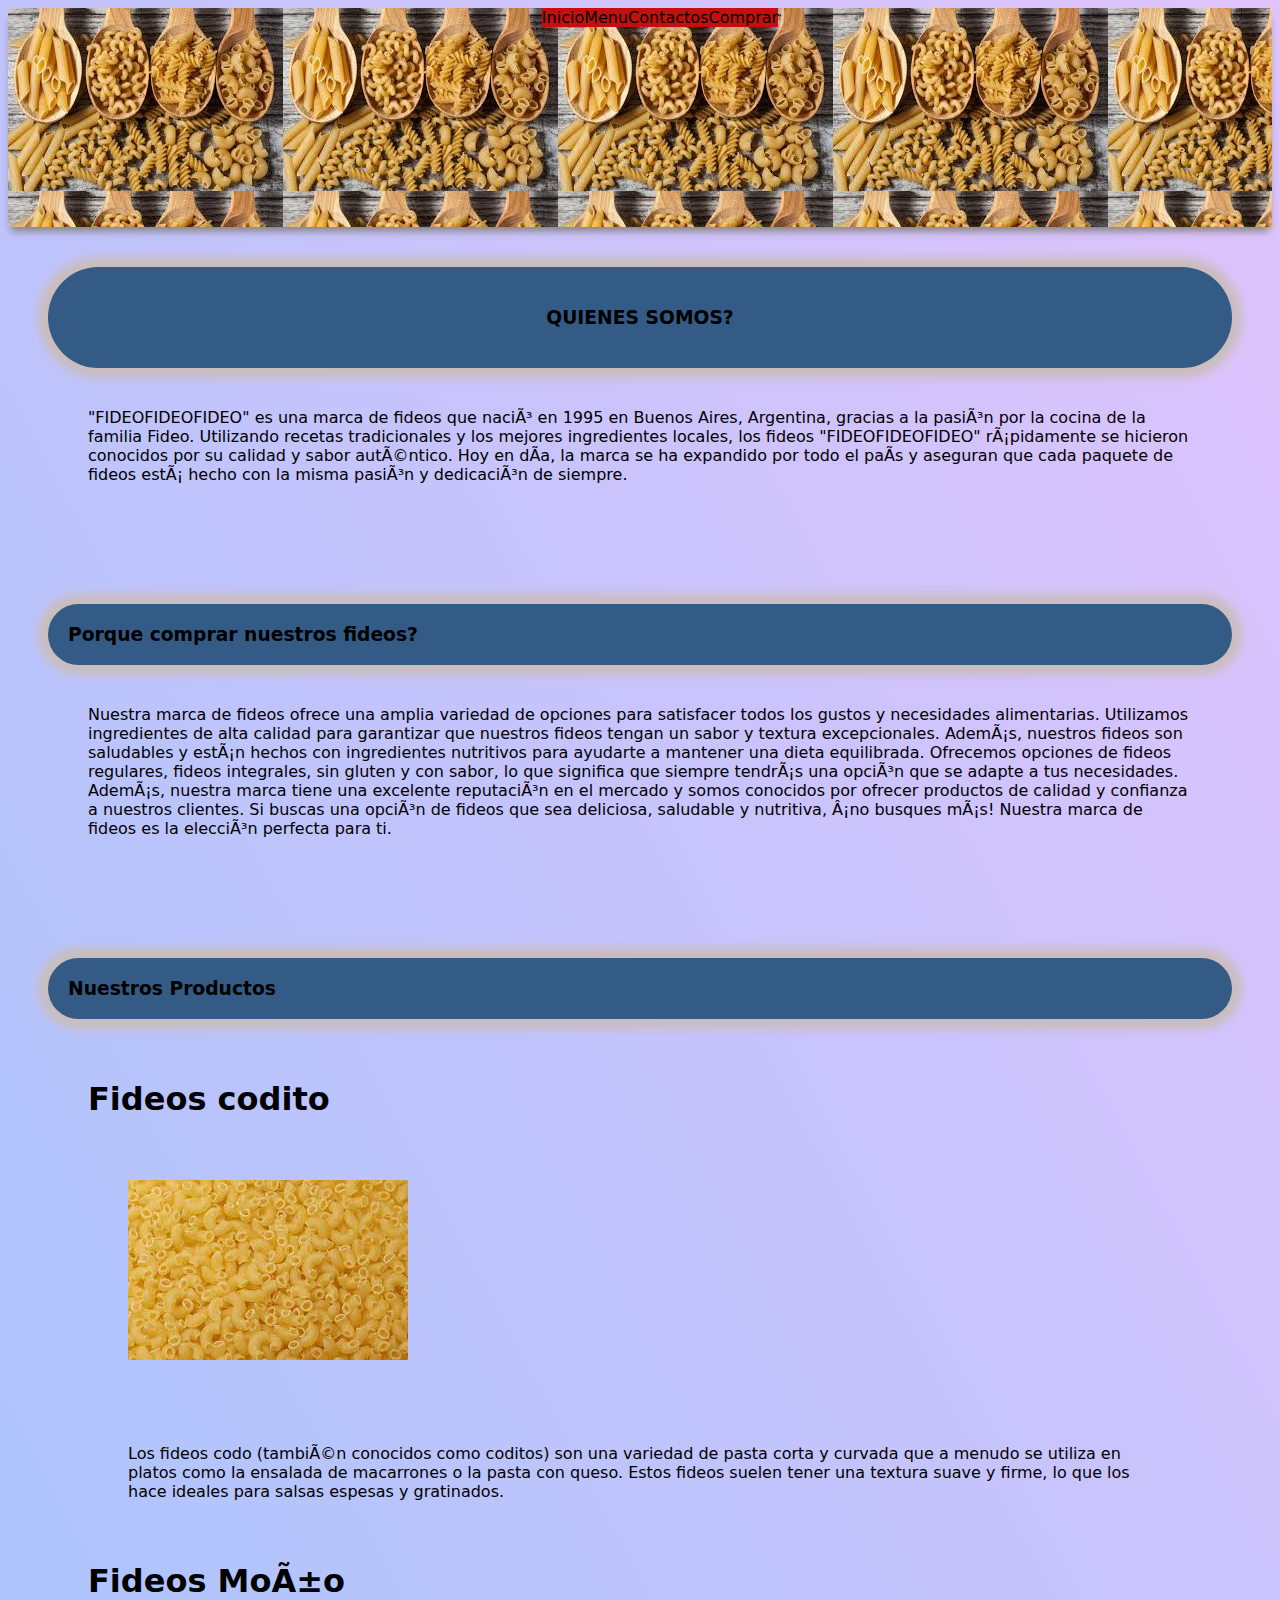
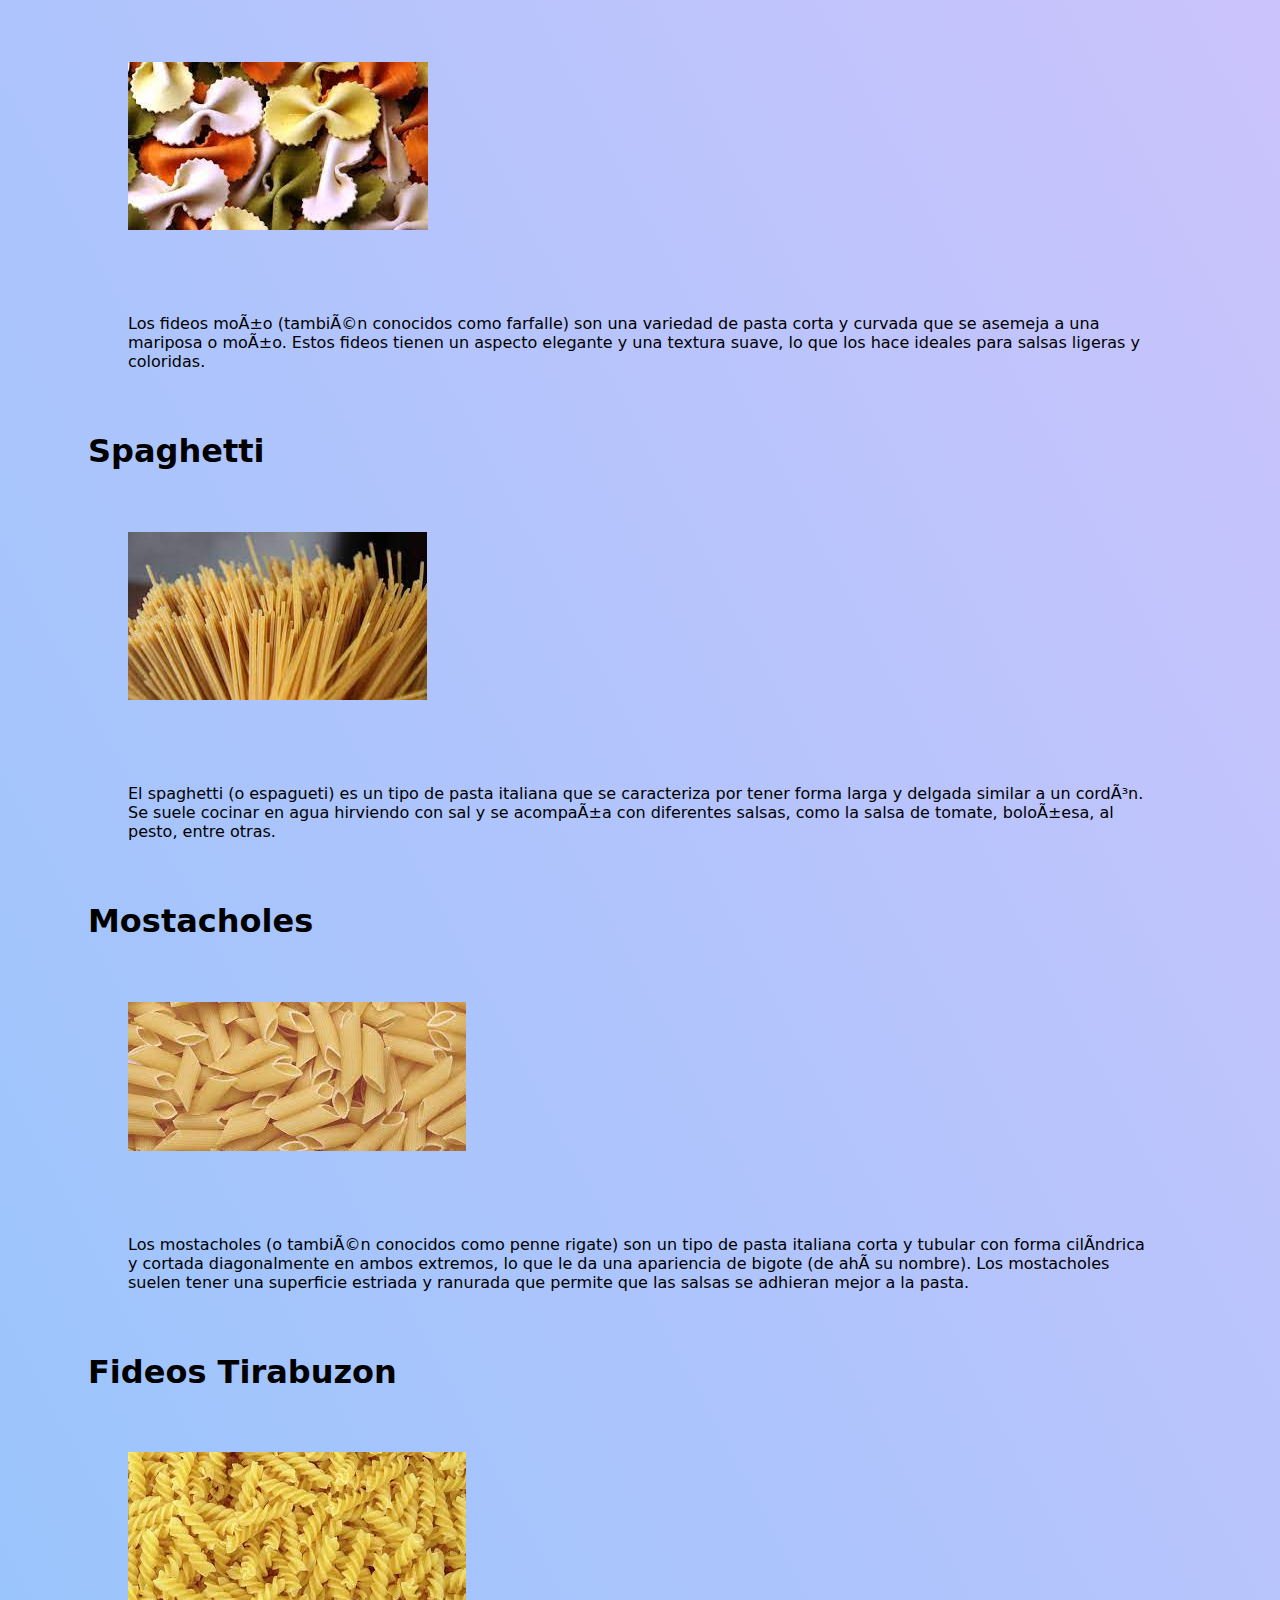
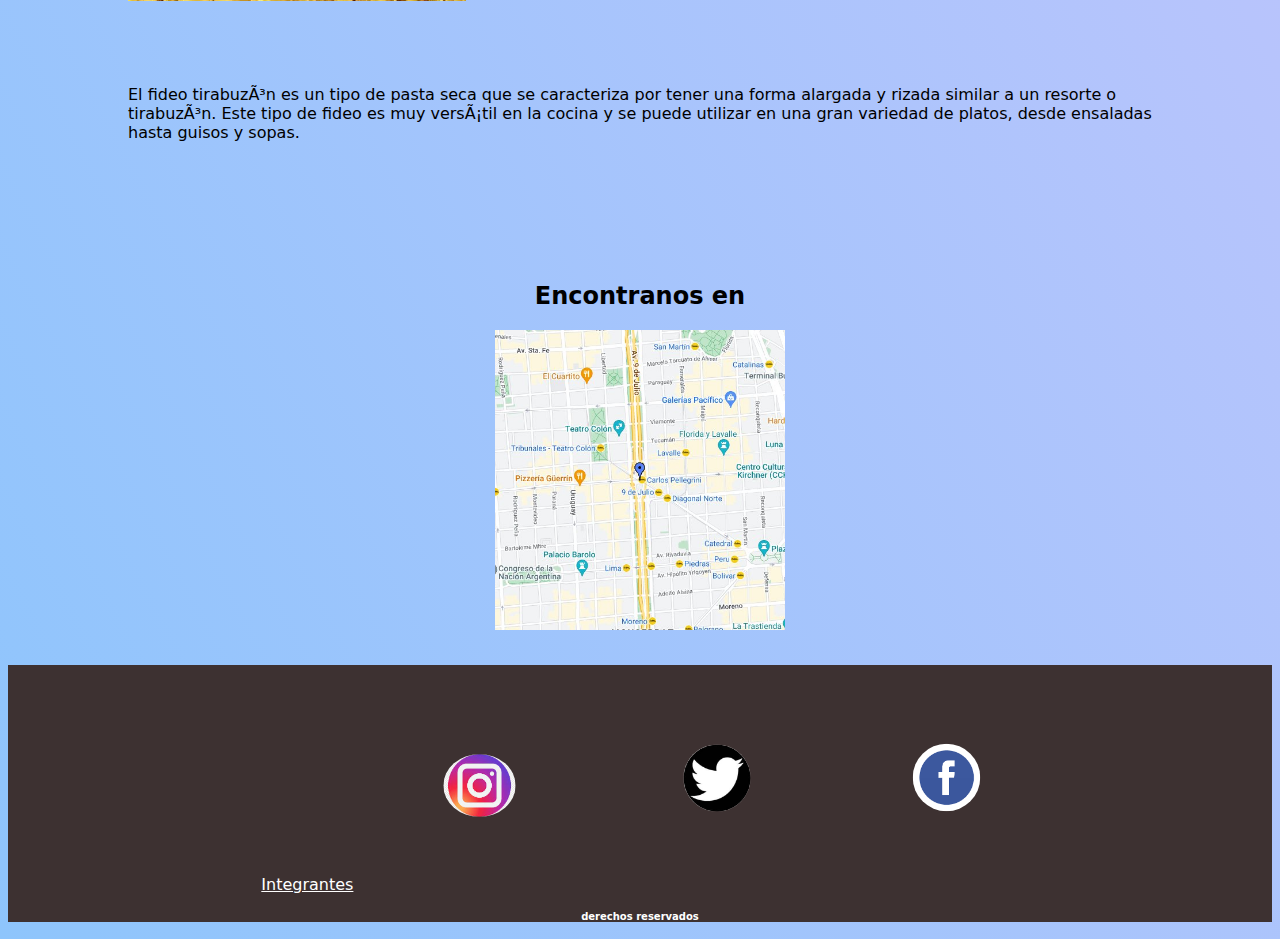
<file: TP/Index.html>
<!DOCTYPE html>
<html lang="en">

<head>
    <meta charset="UTF=8">
    <meta http-equiv="X-UA-Compatible" content="IE-edge">
    <meta name="viewport" content="width-device-width,initial-scale=1.0">
    <title> web </title>
    <link rel="stylesheet" href="./css/style.css">
    <link href="https://cdn.jsdelivr.net/npm/bootstrap@5.1.3/dist/css/bootstrap.min.css" rel="stylesheet"
        integrity="sha384-1BmE4kWBq78iYhFldvKuhfTAU6auU8tT94WrHftjDbrCEXSU1oBoqyl2QvZ6jIW3" crossorigin="anonymous">
    <script src="https://ajax.googleapis.com/ajax/libs/jquery/3.6.3/jquery.min.js"></script>
    <script src="./javascript/script.js"></script>
</head>

<body>
    <header>
        <nav class="navbar navbar-expand-lg navbar-light bg-light fixed-top">
            <div class="collapse navbar-collapse" id="navbarSupportedContent">
                <ul class="navbar-nav mr-auto">
                    <li class="nav-item">
                        <a class="nav-link" href="Index.html">Inicio </a>
                    </li>
                    <li class="nav-item">
                        <a class="nav-link" onclick="bajarMenu()">Menu</a>
                    </li>
                    <li class="nav-item">
                        <a class="nav-link" onclick="bajar()">Contactos</a>
                    </li>
                    <li class="nav-item">
                        <a class="nav-link" href="Compras.html">Comprar</a>
                    </li>
                </ul>
            </div>
        </nav>

    </header>
    <div id="containerGeneral" class="container-fluids">
        <div class="row container_element">
            <h3 id="title_1" class="col-12">QUIENES SOMOS?</h3>
            <p id="p_1" class="col-md">"FIDEOFIDEOFIDEO" es una marca de fideos que nació en 1995 en Buenos Aires,
                Argentina, gracias a la pasión por la cocina de la familia Fideo. Utilizando recetas tradicionales y los
                mejores ingredientes locales, los fideos "FIDEOFIDEOFIDEO" rápidamente se hicieron conocidos por su
                calidad y sabor auténtico. Hoy en día, la marca se ha expandido por todo el país y aseguran que cada
                paquete de fideos está hecho con la misma pasión y dedicación de siempre.</p>
        </div>
    </div>
    <div id="containerGeneral" class="container-fluids">
        <div class="row container_element">
            <h3 id="title_2" class="col-12">Porque comprar nuestros fideos?</h3>
            <p id="p_2" class="col-md">Nuestra marca de fideos ofrece una amplia variedad de opciones para satisfacer
                todos los gustos y necesidades alimentarias. Utilizamos ingredientes de alta calidad para garantizar que
                nuestros fideos tengan un sabor y textura excepcionales. Además, nuestros fideos son saludables y están
                hechos con ingredientes nutritivos para ayudarte a mantener una dieta equilibrada. Ofrecemos opciones de
                fideos regulares, fideos integrales, sin gluten y con sabor, lo que significa que siempre tendrás una
                opción que se adapte a tus necesidades. Además, nuestra marca tiene una excelente reputación en el
                mercado y somos conocidos por ofrecer productos de calidad y confianza a nuestros clientes. Si buscas
                una opción de fideos que sea deliciosa, saludable y nutritiva, ¡no busques más! Nuestra marca de fideos
                es la elección perfecta para ti.</p>
        </div>
    </div>
    <div id="containerGeneral" class="container-fluids">
        <div class="row container_element">
            <h3 id="title_3" class="col-12">Nuestros Productos</h3>
            <div class="container-sm border">
                <section id="menu1">
                    <div id="containerGeneral" class="container-fluids">
                        <h1>Fideos codito</h1>
                        <div class="row container_element">
                            <img src="./Image/fideos0.jpg" alt="Imagen 1" id="divImg_1" class="col">
                            <p id="p_2" class="col">Los fideos codo (también conocidos como coditos) son una variedad
                                de pasta corta y curvada que a menudo se utiliza en platos como la ensalada de
                                macarrones
                                o la pasta con queso. Estos fideos suelen tener una textura suave y firme, lo que los
                                hace
                                ideales para salsas espesas y gratinados.</p>

                        </div>
                        <h1>Fideos Moño</h1>
                        <div class="row container_element">
                            <img src="./Image/fideos1.jpg" alt="Imagen 1" id="divImg_1" class="col">
                            <p id="p_2" class="col">Los fideos moño (también conocidos como farfalle) son una variedad
                                de pasta
                                corta y curvada que se asemeja a una mariposa o moño. Estos fideos tienen un aspecto
                                elegante
                                y una textura suave, lo que los hace ideales para salsas ligeras y coloridas.</p>
                        </div>
                        <h1>Spaghetti</h1>
                        <div class="row container_element">
                            <img src="./Image/fideos2.jpg" alt="Imagen 1" id="divImg_1" class="col">
                            <p id="p_2" class="col">El spaghetti (o espagueti) es un tipo de pasta italiana que
                                se caracteriza por tener forma larga y delgada similar a un cordón. Se suele
                                cocinar en agua hirviendo con sal y se acompaña con diferentes salsas, como
                                la salsa de tomate, boloñesa, al pesto, entre otras.</p>
                        </div>
                        <h1>Mostacholes</h1>
                        <div class="row container_element">
                            <img src="./Image/fideos3.jpg" alt="Imagen 1" id="divImg_1" class="col">
                            <p id="p_2" class="col">Los mostacholes (o también conocidos como penne rigate) son un tipo
                                de pasta italiana corta y tubular con forma cilíndrica y cortada diagonalmente en ambos
                                extremos, lo que le da una apariencia de bigote (de ahí su nombre). Los mostacholes
                                suelen
                                tener una superficie estriada y ranurada que permite que las salsas se adhieran mejor a
                                la pasta.</p>
                        </div>
                        <h1>Fideos Tirabuzon</h1>
                        <div class="row container_element">
                            <img src="./Image/fideos4.jpg" alt="Imagen 1" id="divImg_1" class="col">
                            <p id="p_2" class="col">El fideo tirabuzón es un tipo de pasta seca que se caracteriza por
                                tener una forma alargada y rizada similar a un resorte o tirabuzón. Este tipo de fideo
                                es muy versátil en la cocina y se puede utilizar en una gran variedad de platos, desde
                                ensaladas hasta guisos y sopas.</p>
                        </div>
                    </div>
                </section>
            </div>
        </div>
    </div>
    <section id="ubicacion">
        <h2>Encontranos en</h2>
        <img src="./Image/lugar.jpg" id="divImg_2">
    </section>
    <footer>
        <ul>
            <div id="redes">
                <a href="Integrantes.html" class="integrante">Integrantes</a>
                <img src="./Image/instagram.jpg" alt="instagram" class="redondear">
                <img src="./Image/twitter.jpg" alt="twitter" class="redondear">
                <img src="./Image/facebook.png" alt="facebook" class="redondear">
            </div>
        </ul>
        <h5>derechos reservados</h5>
        <link href="https://cdn.jsdelivr.net/npm/bootstrap@5.1.3/dist/css/bootstrap.min.css" rel="stylesheet"
            integrity="sha384-1BmE4kWBq78iYhFldvKuhfTAU6auU8tT94WrHftjDbrCEXSU1oBoqyl2QvZ6jIW3" crossorigin="anonymous">
    </footer>
</body>
</file>
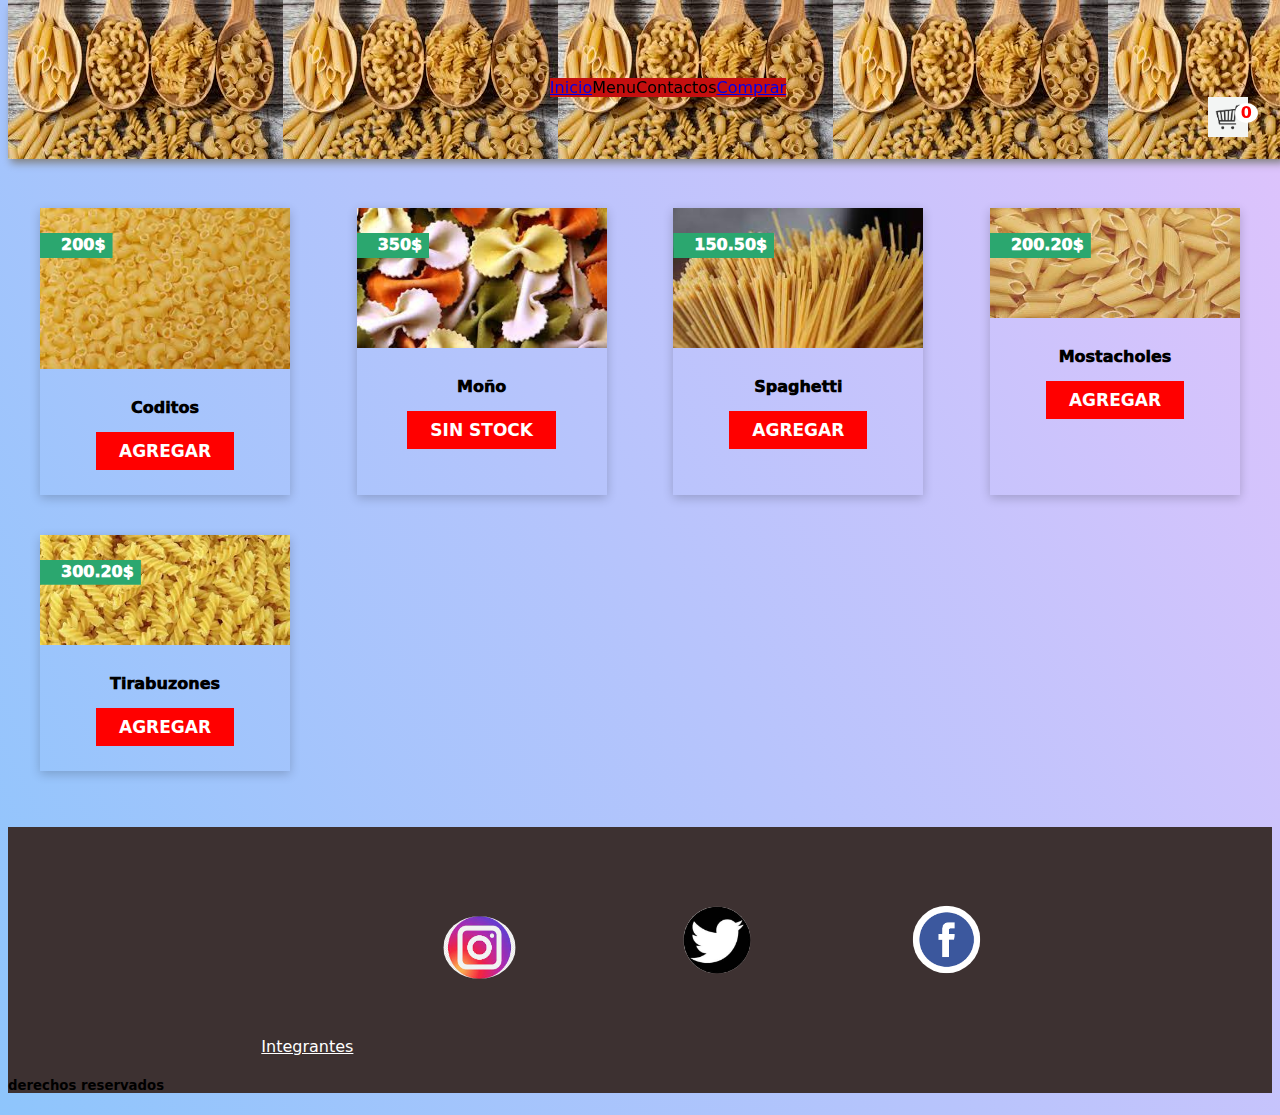
<file: TP/Compras.html>
<!DOCTYPE html>
<html lang="en">
<head>
    <meta charset="UTF-8">
    <meta http-equiv="X-UA-Compatible" content="IE=edge">
    <meta name="viewport" content="width-device-width,initial-scale=1.0">
    <title>Compras</title>
    <link rel="stylesheet" href="./css/Compras.css">
    <link href="https://cdn.jsdelivr.net/npm/bootstrap@5.1.3/dist/css/bootstrap.min.css" rel="stylesheet"
        integrity="sha384-1BmE4kWBq78iYhFldvKuhfTAU6auU8tT94WrHftjDbrCEXSU1oBoqyl2QvZ6jIW3" crossorigin="anonymous">
    <script src="https://ajax.googleapis.com/ajax/libs/jquery/3.6.3/jquery.min.js"></script>
</head>
<body>
    <header>
        <nav class="navbar navbar-expand-lg navbar-light bg-light fixed-top">
            <div class="collapse navbar-collapse" id="navbarSupportedContent">
              <ul class="navbar-nav mr-auto">
                <li class="nav-item active">
                  <a class="nav-link" href="Index.html">Inicio </a>
                </li>
                <li class="nav-item">
                  <a class="nav-link" onclick="irASeccion()">Menu</a>
                </li>
                <li class="nav-item">
                  <a class="nav-link" onclick="bajar()">Contactos</a>
                </li>
                <li class="nav-item">
                  <a class="nav-link" href="Compras.html">Comprar</a>
                </li>
              </ul>
            </div>
          </nav>
        <div class="header-section container">
            <h3></h3>
            <div>
                <img onclick="mostrarCarrito(this)" class="cart" src="./Image/carrito.png" alt="">
                <p class="count-product">0</p>
            </div>
            
            <div class="cart-products" id="products-id">
                <p class="close-btn" onclick="closeBtn()">X</p>
                <h3>Mi carrito</h3>
                <div class="card-items">
                </div>
                <h2>Total: $<strong class="price-total">0</strong></h2>
                <button onclick="comprar()">comprar</button>
            </div>
        </div>
    </header>
    <section class="container">
        <div class="products">
            <!-- cada carts es un producto distinto-->
            <div class="carts">
                <div>
                    <img src="./Image/fideos0.jpg" alt="">
                    <p><span>200</span>$</p>
                </div>
                <p class="title">Coditos</p>
                <a href="" data-id="1" class="btn-add-cart">Agregar</a>
            </div>
            <div class="carts">
                <div>
                    <img src="./Image/fideos1.jpg" alt="">
                    <p><span>350</span>$</p>
                </div>
                <p class="title">Moño</p>
                <a>sin stock</a>
            </div>
            <div class="carts">
                <div>
                    <img src="./Image/fideos2.jpg" alt="">
                    <p><span>150.50</span>$</p>
                </div>
                <p class="title"> Spaghetti</p>
                <a href="" data-id="3" class="btn-add-cart">Agregar</a>
            </div>
            <div class="carts">
                <div>
                    <img src="./Image/fideos3.jpg" alt="">
                    <p><span>200.20</span>$</p>
                </div>
                <p class="title">Mostacholes</p>
                <a href="" data-id="4" class="btn-add-cart">Agregar</a>
            </div>
            <div class="carts">
                <div>
                    <img src="./Image/fideos4.jpg" alt="">
                    <p><span>300.20</span>$</p>
                </div>
                <p class="title">Tirabuzones</p>
                <a href="" data-id="5" class="btn-add-cart">Agregar</a>
            </div>
        </div>
    </section>

    <footer>
        <ul>
            <div id="redes">
                <a href="Integrantes.html" class="integrante">Integrantes</a>
                <img src="./Image/instagram.jpg" alt="instagram" class="redondear">
                <img src="./Image/twitter.jpg" alt="twitter" class="redondear">
                <img src="./Image/facebook.png" alt="facebook" class="redondear">
            </div>
        </ul>
        <h5>derechos reservados</h5>
        <link href="https://cdn.jsdelivr.net/npm/bootstrap@5.1.3/dist/css/bootstrap.min.css" rel="stylesheet"
            integrity="sha384-1BmE4kWBq78iYhFldvKuhfTAU6auU8tT94WrHftjDbrCEXSU1oBoqyl2QvZ6jIW3" crossorigin="anonymous">
    </footer>
<!-- crear carrito visible-->
    <script>
        
        function mostrarCarrito(x){
            document.getElementById("products-id").style.display = "block";
        }
        function closeBtn(){
             document.getElementById("products-id").style.display = "none";
        }

    </script>
    <script src="./javascript/Compras.js" ></script>
</body>
</html>
</file>
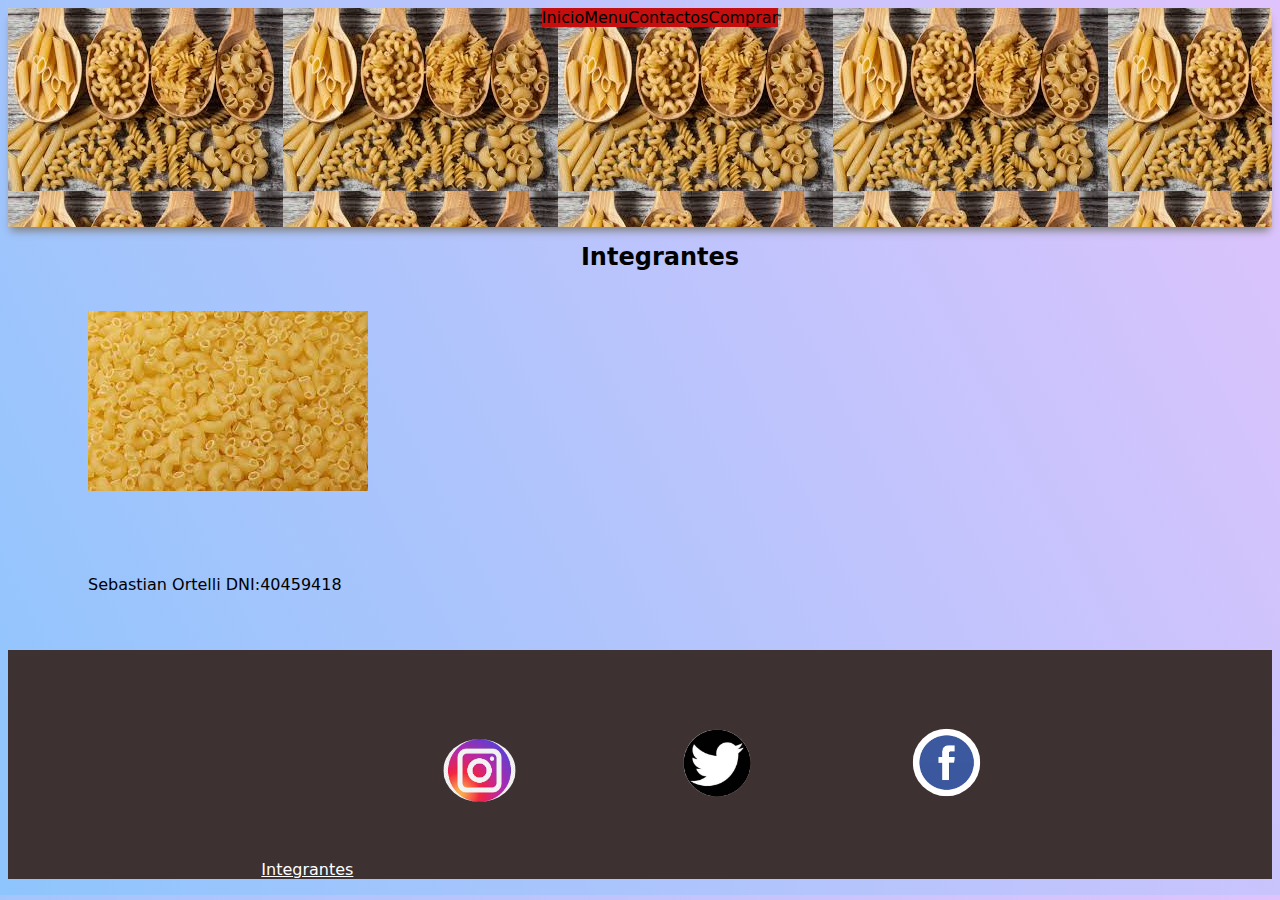
<file: TP/Integrantes.html>
<!DOCTYPE html>
<html lang="en">
    <head>
        <meta charset="UTF=8">
        <meta http-equiv="X-UA-Compatible" content="IE-edge">
        <meta name="viewport" content="width-device-width,initial-scale=1.0">
        <title> web </title>
        <meta name="viewport" content="width=device-width, initial-scale=1">
        <link rel="stylesheet" href="./css/style.css">
        <link href="https://cdn.jsdelivr.net/npm/bootstrap@5.1.3/dist/css/bootstrap.min.css" rel="stylesheet" integrity="sha384-1BmE4kWBq78iYhFldvKuhfTAU6auU8tT94WrHftjDbrCEXSU1oBoqyl2QvZ6jIW3" crossorigin="anonymous">
        <script src="https://ajax.googleapis.com/ajax/libs/jquery/3.6.3/jquery.min.js"></script>
        <script src="./javascript/script.js"></script>
    </head>
<body>
    <header>
               <nav class="navbar navbar-expand-lg navbar-light bg-light fixed-top">
            <div class="collapse navbar-collapse" id="navbarSupportedContent">
              <ul class="navbar-nav mr-auto">
                <li class="nav-item active">
                  <a class="nav-link" href="Index.html">Inicio </a>
                </li>
                <li class="nav-item">
                  <a class="nav-link" onclick="irASeccion()">Menu</a>
                </li>
                <li class="nav-item">
                  <a class="nav-link" onclick="bajar()">Contactos</a>
                </li>
                <li class="nav-item">
                  <a class="nav-link" href="Compras.html">Comprar</a>
                </li>
              </ul>
            </div>
          </nav>
</header>
<menu>
    <div class="container-sm border">
            <h2 class="container border">Integrantes</h2>
              <div class="row container_element">
                <img src="./Image/fideos0.jpg" alt="Imagen I" id="divImg_3" class="col">
                <p id="p_2" class="col">Sebastian Ortelli DNI:40459418</p>
            </div>
        </div>
</menu>
<footer> 
    <ul>
        <div id="redes">
        <a href="Integrantes.html" class="integrante">Integrantes</a>
        <img src="./Image/instagram.jpg" alt="instagram"class="redondear">
        <img src="./Image/twitter.jpg" alt="twitter"class="redondear">
        <img src="./Image/facebook.png" alt="facebook"class="redondear">
    </div>
    </ul>
    
</footer>
    
</body>
</file>
<file: TP/css/style.css>
body{
    font-family: system-ui;
}
header{
    background-image: url(../Image/Tienda.jpg);
    background-size: auto;
    padding-top: 0px;
    padding-bottom: 200px;
    box-shadow: 0 7px 8px -3px grey;
    width: 100%;
    margin-top: 0px;
    z-index: 99;
}
.navbar-nav {
    margin: 0 auto;
    display: flex;
    flex-direction: row;
    justify-content: center;
    align-items: center;
    cursor: pointer;
  }
li{
    background-color: #c50f0f;
    text-align: center;
    display: flex;
    justify-content: center;
}
.container{
    max-width: 1200px;
    text-align: center;
    margin: auto;
}
a {
    color: black !important;
    text-decoration: none !important; /* Elimina el subrayado */

  }
#flip1, #flip2 {
    padding: 50px;
    text-align: center;
    background-color: #a3b66a;
    border: solid 1px #c3c3c3;
    
  }
  
  #panel {
    padding: 50px;
  }
#titulo,#titulo-foto{
    background-color: #c3c3c3;
    font-size: xx-large;
}
body{
    background-color: #8EC5FC;
    background-image: linear-gradient(62deg, #8EC5FC 0%, #E0C3FC 100%);

}
h3, h4, p, #containerGeneral{
    align-items:center;
    padding:40px;
    margin: 0px;
}
#divImg_1{
    align-items:left;
    padding:40px;
   max-width: 450px;
   max-height: 500px;
}
#divImg_2{
    padding:00px;
   max-width: 300px;
   max-height: 300px;
}
/*imagen de integrantes*/
#divImg_3{
    align-items:left;
    padding:40px;
   max-width: 300px;
   max-height: 300px;
}

#title_1, #title_2, #title_3{
    display: flex;
    justify-content: center;
    background-color: #335b86;
    border-radius: 100px;
    box-shadow: 0px 0px 10px 10px #cabdbd;

}

#title_2, #title_3{
    justify-content: start;
    padding: 20px;
}
#ubicacion{
    text-align: center;
    padding-bottom: 15px;
}
footer{
    background-color: rgb(61, 49, 49);
    padding: 0px;
}
.redondear{
    scale:30%;
    border-radius: 60%;
}
ul{
    align-items: center;
    display: flex;
    justify-content: center;
    list-style: none;
}

  
#menu1{
   display: flex;
}
.integrante{
    text-decoration: underline !important;
    color: rgb(255, 255, 255) !important;
}
h5{
    font-size: x-small;
    text-align: center;
    color: rgb(255, 255, 255);
}
</file>
<file: TP/css/Compras.css>
body{
    font-family: system-ui;
}
header{
    background-image: url(../Image/Tienda.jpg);
    background-size: auto;
    padding-top: 80px;
    padding-bottom: 18px;
    box-shadow: 0 7px 8px -3px grey;
    position: fixed;
    width: 100%;
    margin-top: -10px;
    z-index: 99;
}
.navbar-nav {
    margin: 0 auto;
    display: flex;
    flex-direction: row;
    justify-content: center;
    align-items: center;
    cursor: pointer;
  }
  li{
    background-color: #c50f0f;
    text-align: center;
    display: flex;
    justify-content: center;
}
ul{
    align-items: center;
    display: flex;
    justify-content: center;
    list-style: none;
}

  
#menu1{
   display: flex;
}
.integrante{
    text-decoration: underline !important;
    color: rgb(255, 255, 255) !important;
}


body{
    
    background-color: #8EC5FC;
    background-image: linear-gradient(62deg, #8EC5FC 0%, #E0C3FC 100%);

}
/*agregar*/
.container{
    max-width: 1200px;
    text-align: center;
    margin: auto;
}
.header-section{
    display: flex;
    justify-content: space-between;
    margin: auto;
    align-items: center;
    position: relative;
}
.header-section div{
    position: relative;
}
/*numero arriba del carrito*/
.header-section p{
    position: absolute;
    top: -10px;
    right: -10px;
    background-color: #ffffff;
    padding: 1px 6px;
    border-radius: 50%;
    color: red;
    font-weight: 700;
    font-family: system-ui;
    line-height: 18px;
}
/*tamaño*/
.logo{
    width: 164px;
    height: 84px;

}
/*tamaño*/
.cart{
    width: 40px;
    height: 40px;
}
/*lugar que ocupa ventana nueva de carrito con productos*/
.cart-products{
    position: absolute!important;
    top: -20%;
    right: -5%;
    background-color: #fff;
    padding: 0 10px;
    box-shadow: 0 3px 10px rgb(0 0 0 / 20%);
    display: none;

    min-width: 0px;
}

.cart:hover{
    margin-bottom: 0px;
    transition-duration: .5s;
}
/*lista de productos*/
.products{
    padding-top: 200px;
    display: flex;
    flex-wrap: wrap;
    justify-content: space-between;
}

.carts{
    max-width: 250px;
    box-shadow: 0 3px 10px rgb(0 0 0 / 20%);
    padding-bottom: 34px;
    margin-bottom: 40px;
}
.carts img{
    width: 100%;
}
/*letra de los fideos*/
.carts p{
    font-family: system-ui;
    font-weight: 1000;
    padding: 0 50px;
    margin-top: 25px;
    margin-bottom: 24px;
}
/*rectangulo con precio*/
.carts div p{
    position: absolute;
    top: 0;
    left: 0px;
    background-color: rgb(43, 167, 111);
    color: #fff;
    padding: 2px 7px 4px 21px;
    clip-path: polygon(0% 0%, 100% 0%, 100% 100%, 0% 100%, 0% 0%);
}
.carts div{
    position: relative;
}
.carts a{
    font-family: system-ui;
    text-decoration: none;
    background: red;
    padding: 9px 23px;
    color: #fff;
    font-size: 17px;
    text-transform: uppercase;
    font-weight: 700;
}
/*cambia el color de agregar cuando le pasas por arriba*/
.carts a:hover{
    background: #fff;
    color: red;
    border: solid 2px red;
    transition-duration: .3s;
}


.cart-products .item img{
    width: 20%;
}

.cart-products .item{
    display: flex;
    align-items: center;
    border-bottom: solid 2px rgb(0, 0, 0);
}
.cart-products .item .item-content{
    margin: 0 10px;
    width: 150px;
}
/*letra de adentro del carrito*/
.cart-products .item .item-content h5{
    margin: 0;
    font-size: 13px;
    font-weight: 400;
    font-family: system-ui;
}
.cart-products .item .item-content h6{
    margin: 0;
    font-size: 13px;
    font-weight: 400;
    font-family: system-ui;
}

.cart-products h3{
    margin-bottom: 0;
}
.cart-products .item .item-content h5.cart-price{
    font-weight: 700;
}

/*boton de cerrar carrito*/
p.close-btn{
    top: 8px;
    right: 6px;
    cursor: pointer;
    color: #000;
}

footer{
    background-color: rgb(61, 49, 49);
    padding: 0px;
}
.centrar{
    justify-content: center;
    text-align: center;
}
.redondear{
    scale:30%;
    border-radius: 60%;
}
</file>
